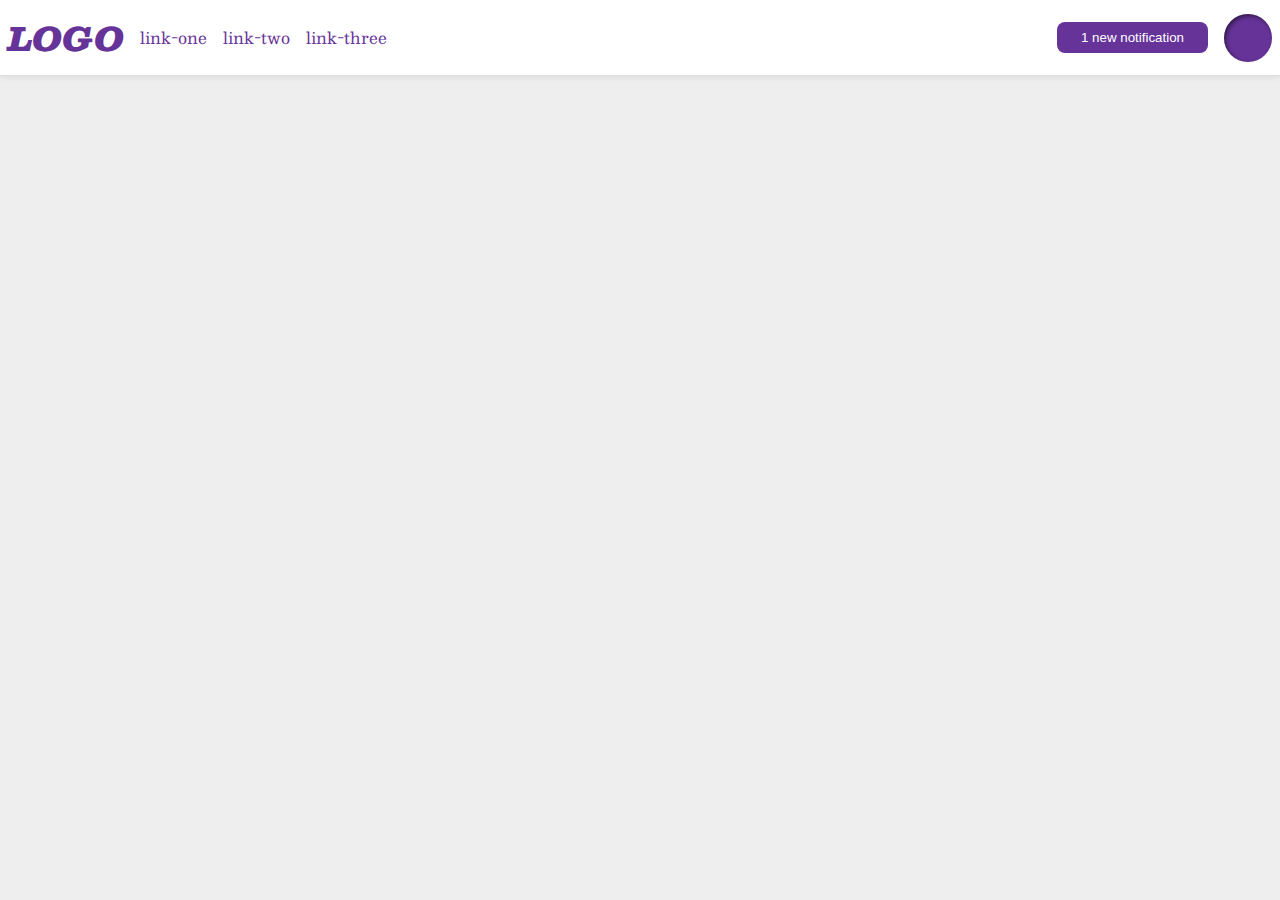
<file: foundations/flex/03-flex-header-2/index.html>
<!DOCTYPE html>
<html lang="en">
  <head>
    <meta charset="UTF-8">
    <meta http-equiv="X-UA-Compatible" content="IE=edge">
    <meta name="viewport" content="width=device-width, initial-scale=1.0">
    <title>Flex Header 2</title>
    <link rel="stylesheet" href="style.css">
  </head>
  <body>
    <div class="header">
      <div class="logo">
        LOGO
      </div>
      <ul class="links">
        <li><a href="https://google.com">link-one</a></li>
        <li><a href="https://google.com">link-two</a></li>
        <li><a href="https://google.com">link-three</a></li>
      </ul>
      <div class="push-right">
        <button class="notifications">
          1 new notification
        </button>
        <div class="profile-image"></div>
      </div>
    </div>
  </body>
</html>
</file>
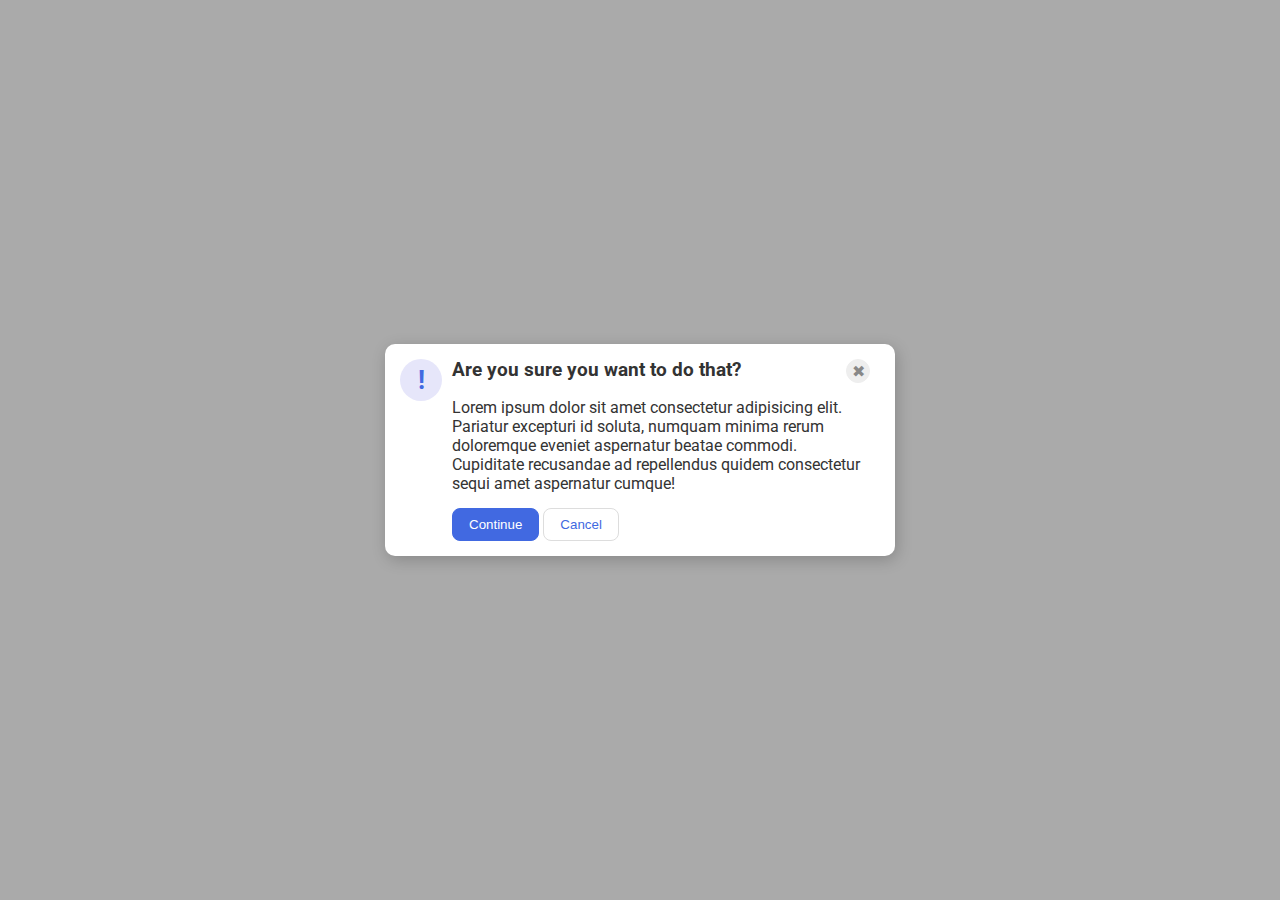
<file: foundations/flex/05-flex-modal/index.html>
<!DOCTYPE html>
<html lang="en">
  <head>
    <meta charset="UTF-8">
    <meta http-equiv="X-UA-Compatible" content="IE=edge">
    <meta name="viewport" content="width=device-width, initial-scale=1.0">
    <link rel="stylesheet" href="style.css">
    <title>Modal</title>
  </head>
  <body>
    <div class="modal">
      <div class="icon">!</div>
      <div class="container">
        <h3 class="header">
          Are you sure you want to do that?
          <button class="close-button">✖</button>
        </h3>
        <div class="text">Lorem ipsum dolor sit amet consectetur adipisicing elit. Pariatur excepturi id soluta, numquam minima rerum doloremque eveniet aspernatur beatae commodi. Cupiditate recusandae ad repellendus quidem consectetur sequi amet aspernatur cumque!</div>
        <button class="continue">Continue</button>
        <button class="cancel">Cancel</button>
      </div>
    </div>
  </body>
</html>
</file>
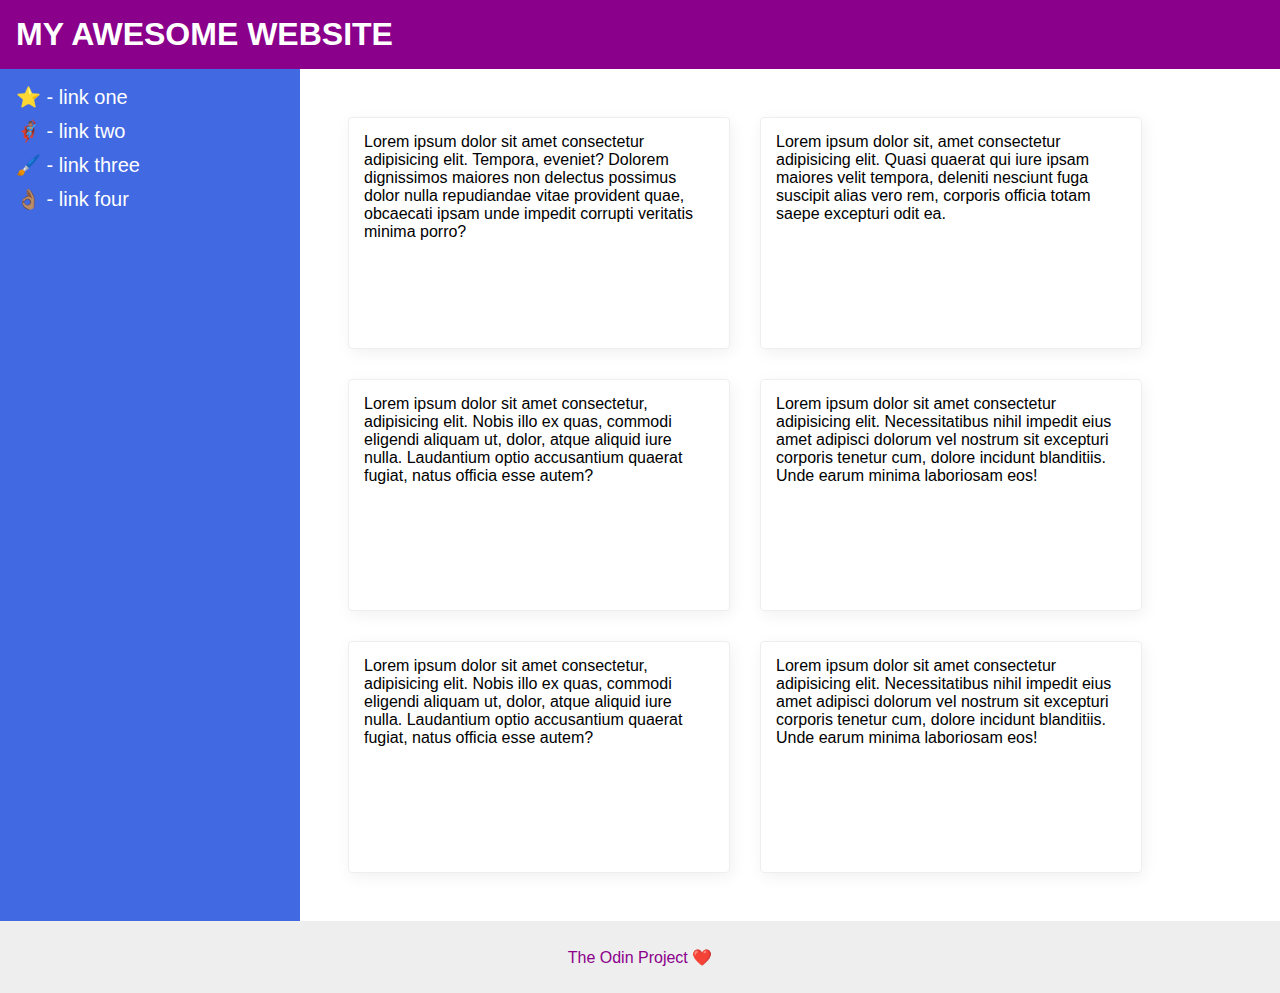
<file: foundations/flex/07-flex-layout-2/index.html>
<!DOCTYPE html>
<html lang="en">
  <head>
    <meta charset="UTF-8">
    <meta http-equiv="X-UA-Compatible" content="IE=edge">
    <meta name="viewport" content="width=device-width, initial-scale=1.0">
    <title>The Holy Grail</title>
    <link rel="stylesheet" href="style.css">
  </head>
  <body>
    <div class="header">
      MY AWESOME WEBSITE
    </div>
    
    <div class="body-container">
      <div class="sidebar">
        <ul>
          <li><a href="#">⭐ - link one</a></li>
          <li><a href="#">🦸🏽‍♂️ - link two</a></li>
          <li><a href="#">🖌️ - link three</a></li>
          <li><a href="#">👌🏽 - link four</a></li>
        </ul>
      </div>
      
      <div class="card-container">
        <div class="card">Lorem ipsum dolor sit amet consectetur adipisicing elit. Tempora, eveniet? Dolorem dignissimos maiores non delectus possimus dolor nulla repudiandae vitae provident quae, obcaecati ipsam unde impedit corrupti veritatis minima porro?</div>
        <div class="card">Lorem ipsum dolor sit, amet consectetur adipisicing elit. Quasi quaerat qui iure ipsam maiores velit tempora, deleniti nesciunt fuga suscipit alias vero rem, corporis officia totam saepe excepturi odit ea.</div>
        <div class="card">Lorem ipsum dolor sit amet consectetur, adipisicing elit. Nobis illo ex quas, commodi eligendi aliquam ut, dolor, atque aliquid iure nulla. Laudantium optio accusantium quaerat fugiat, natus officia esse autem?</div>
        <div class="card">Lorem ipsum dolor sit amet consectetur adipisicing elit. Necessitatibus nihil impedit eius amet adipisci dolorum vel nostrum sit excepturi corporis tenetur cum, dolore incidunt blanditiis. Unde earum minima laboriosam eos!</div>
        <div class="card">Lorem ipsum dolor sit amet consectetur, adipisicing elit. Nobis illo ex quas, commodi eligendi aliquam ut, dolor, atque aliquid iure nulla. Laudantium optio accusantium quaerat fugiat, natus officia esse autem?</div>
        <div class="card">Lorem ipsum dolor sit amet consectetur adipisicing elit. Necessitatibus nihil impedit eius amet adipisci dolorum vel nostrum sit excepturi corporis tenetur cum, dolore incidunt blanditiis. Unde earum minima laboriosam eos!</div>
      </div>
    </div>

    <div class="footer">
      The Odin Project ❤️
    </div>
  </body>
</html>
</file>
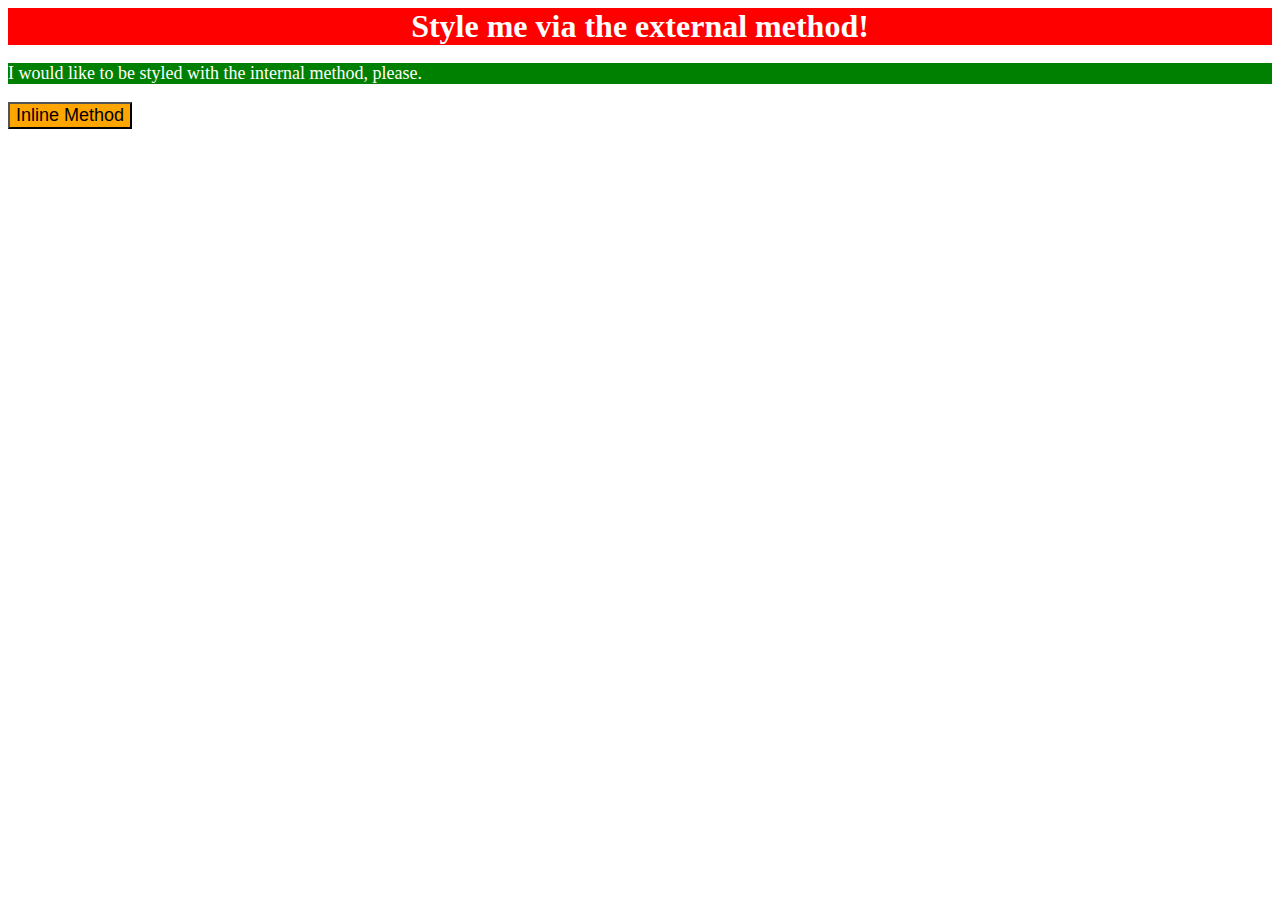
<file: foundations/intro-to-css/01-css-methods/index.html>
<!DOCTYPE html>
<html lang="en">
  <head>
    <meta charset="UTF-8">
    <meta http-equiv="X-UA-Compatible" content="IE=edge">
    <meta name="viewport" content="width=device-width, initial-scale=1.0">
    <title>Methods for Adding CSS</title>
    <link rel="stylesheet" href="./style.css">
    <style>
      p {
        background-color: green;
        color: white;
        font-size: 18px;
      }
    </style>
  </head>
  <body>
    <div>Style me via the external method!</div>
    <p>I would like to be styled with the internal method, please.</p>
    <button style="background-color: orange; font-size: 18px;">Inline Method</button>
  </body>
</html>
</file>
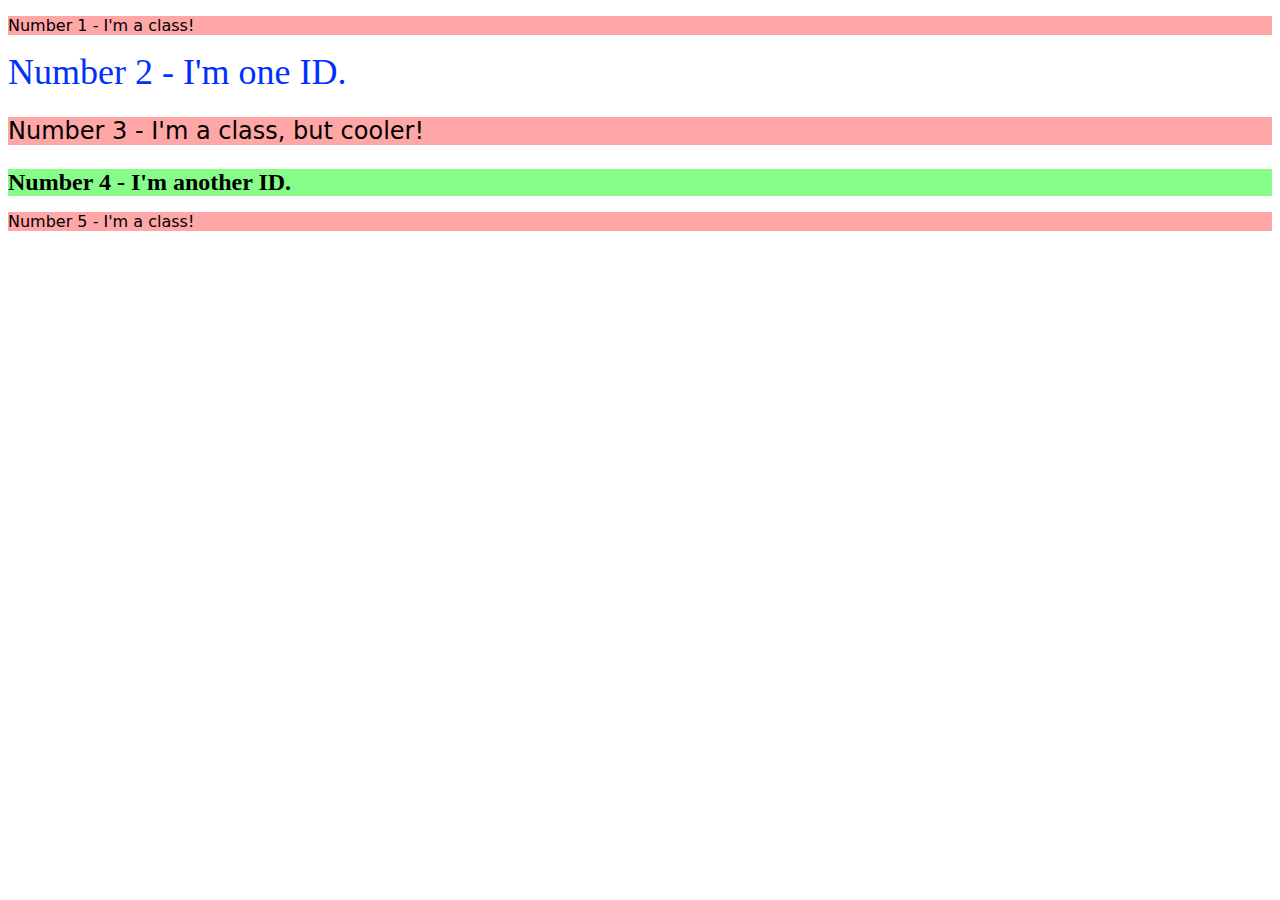
<file: foundations/intro-to-css/02-class-id-selectors/index.html>
<!DOCTYPE html>
<html lang="en">
  <head>
    <meta charset="UTF-8">
    <meta http-equiv="X-UA-Compatible" content="IE=edge">
    <meta name="viewport" content="width=device-width, initial-scale=1.0">
    <title>Class and ID Selectors</title>
    <link rel="stylesheet" href="style.css">
  </head>
  <body>
    <p class="odd">Number 1 - I'm a class!</p>
    <div id="firstid">Number 2 - I'm one ID.</div>
    <p class="odd cooler">Number 3 - I'm a class, but cooler!</p>
    <div id="secondid" class="cooler">Number 4 - I'm another ID.</div>
    <p class="odd">Number 5 - I'm a class!</p>
  </body>
</html>
</file>
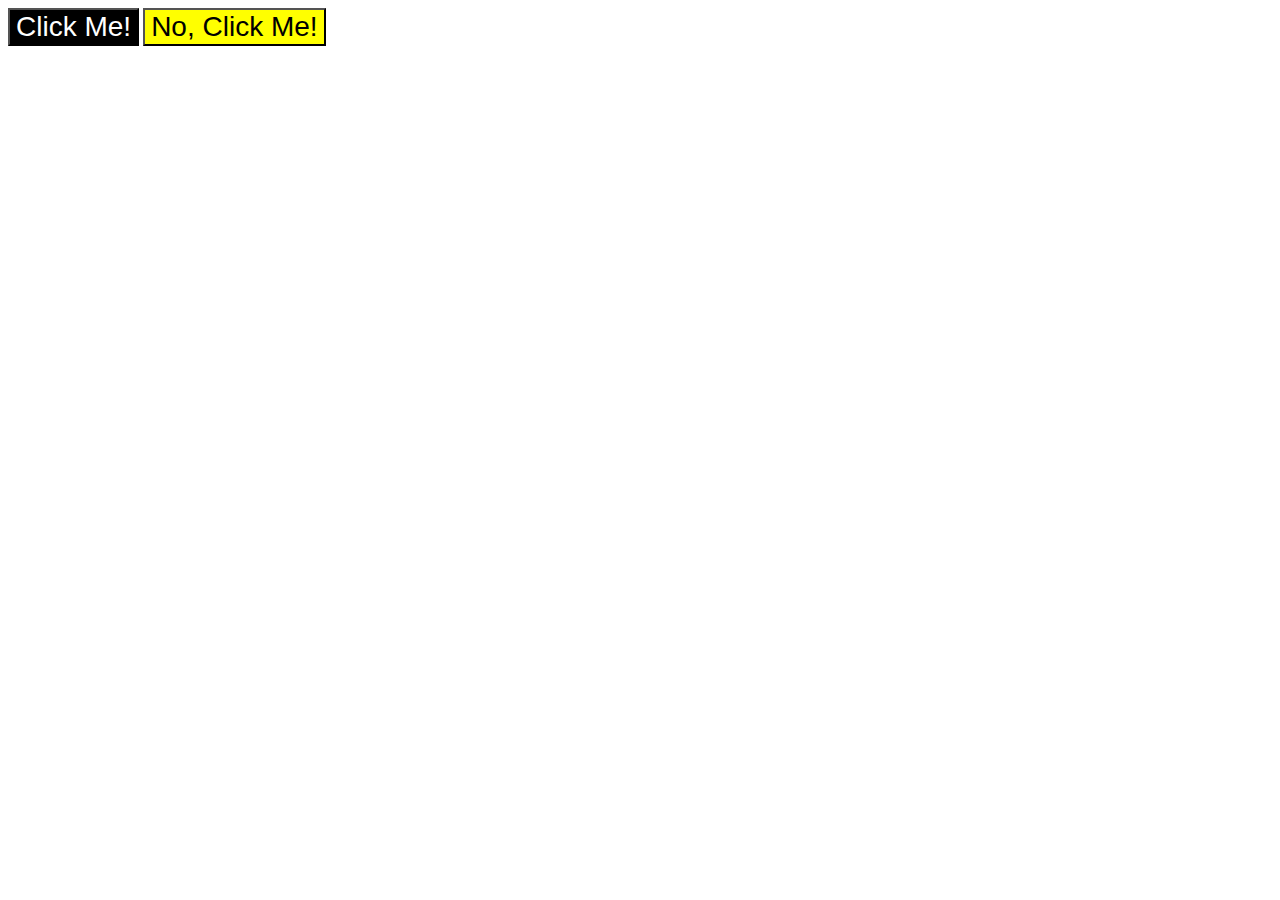
<file: foundations/intro-to-css/03-grouping-selectors/index.html>
<!DOCTYPE html>
<html lang="en">
  <head>
    <meta charset="UTF-8">
    <meta http-equiv="X-UA-Compatible" content="IE=edge">
    <meta name="viewport" content="width=device-width, initial-scale=1.0">
    <title>Grouping Selectors</title>
    <link rel="stylesheet" href="style.css">
  </head>
  <body>
    <button class="buttonone">Click Me!</button>
    <button class="buttontwo">No, Click Me!</button>
  </body>
</html>
</file>
<file: foundations/flex/03-flex-header-2/style.css>
/* this is some magical font-importing.  
you'll learn about it later. */
@import url('https://fonts.googleapis.com/css2?family=Besley:ital,wght@0,400;1,900&display=swap');

body {
  margin: 0;
  background: #eee;
  font-family: Besley, serif;
}

.header {
  background: white;
  border-bottom: 1px solid #ddd;
  box-shadow: 0 0 8px rgba(0,0,0,.1);

  display: flex;
  align-items: center;
  padding: 8px;
  gap: 16px;
}

.profile-image {
  background: rebeccapurple;
  box-shadow: inset 2px 2px 4px rgba(0,0,0,.5);
  border-radius: 50%;
  width: 48px;
  height: 48px;
}

.logo {
  color: rebeccapurple;
  font-size: 32px;
  font-weight: 900;
  font-style: italic;
}

button {
  border: none;
  border-radius: 8px;
  background: rebeccapurple;
  color: white;
  padding: 8px 24px;
}

a {
  /* this removes the line under our links */
  text-decoration: none;
  color: rebeccapurple;
}

ul {
  list-style-type: none;

  display: flex;
  padding: 0px;
  gap: 16px;
}

.push-right {
  display: flex;
  gap: 16px;
  align-items: center;
  margin-left: auto;
}
</file>
<file: foundations/flex/05-flex-modal/style.css>
@import url('https://fonts.googleapis.com/css2?family=Roboto:wght@400;700&display=swap');

html, body {
  height: 100%;
}

body {
  font-family: Roboto, sans-serif;
  margin: 0;
  background: #aaa;
  color: #333;
  /* I'll give you this one for free lol */
  display: flex;
  align-items: center;
  justify-content: center;
}

.modal {
  background: white;
  width: 480px;
  border-radius: 10px;
  box-shadow: 2px 4px 16px rgba(0,0,0,.2);

  display: flex;
  padding: 15px;
}

.icon {
  color: royalblue;
  font-size: 26px;
  font-weight: 700;
  background: lavender;
  width: 42px;
  height: 42px;
  border-radius: 50%;
  display: flex;
  align-items: center;
  justify-content: center;

  flex-shrink: 0;
}

.close-button {
  background: #eee;
  border-radius: 50%;
  color: #888;
  font-weight: 400;
  font-size: 16px;
  height: 24px;
  width: 24px;
  display: flex;
  align-items: center;
  justify-content: center;
  border: 1px solid #eee;
  padding: 0;

  margin-left: auto;
}

button {
  cursor: pointer;
  padding: 8px 16px;
  border-radius: 8px;
}

button.continue {
  background: royalblue;
  border: 1px solid royalblue;
  color: white;
}

button.cancel {
  background: white;
  border: 1px solid #ddd;
  color: royalblue;
}

.header {
  display: flex;
  margin: 0px;
}

.container {
  padding: 0px 10px;
}

.text {
  margin-top: 15px;
  margin-bottom: 15px;
}
</file>
<file: foundations/flex/07-flex-layout-2/style.css>
body {
  font-family: -apple-system, BlinkMacSystemFont, 'Segoe UI', Roboto, Oxygen, Ubuntu, Cantarell, 'Open Sans', 'Helvetica Neue', sans-serif;
  margin: 0;
  min-height: 100vh;

  display: flex;
  flex-direction: column;
}

.header {
  background: darkmagenta;
  color: white;

  display: flex;
  align-items: center;
  padding: 16px;
  font-size: 32px;
  font-weight: 900;
}

.footer {
  height: 72px;
  background: #eee;
  color: darkmagenta;

  display: flex;
  align-items: center;
  justify-content: center;
}

.sidebar {
  width: 300px;
  background: royalblue;
  box-sizing: border-box;

  flex-shrink: 0;
  padding: 16px;
}

.card {
  border: 1px solid #eee;
  box-shadow: 2px 4px 16px rgba(0,0,0,.06);
  border-radius: 4px;

  width: 350px;
  height: 200px;
  padding: 15px;
}

/* --------- */

ul {
  margin: 0px;
  padding: 0px;
  list-style-type: none;
}

ul li {
  margin-bottom: 10px;
}

a {
  text-decoration: none;
  color: white;
  font-size: 20px;
}

.body-container {
  display: flex;
  flex: 1 1 auto;
}

.card-container {
  display: flex;
  flex-wrap: wrap;
  padding: 48px;
  gap: 30px;
}
</file>
<file: foundations/intro-to-css/01-css-methods/style.css>
div {
    background-color: red;
    color: white;
    font-size: 32px;
    text-align: center;
    font-weight: 700;
}
</file>
<file: foundations/intro-to-css/02-class-id-selectors/style.css>
.odd {
    background-color: rgb(255,166,167);
    font-family: Verdana, "DejaVu Sans", sans-serif;
}

#firstid {
    color: rgb(0,48,251);
    font-size: 36px;
}

.cooler {
    font-size: 24px;
}

#secondid {
    background-color: rgb(134,252,137);
    font-weight: 700;
}
</file>
<file: foundations/intro-to-css/03-grouping-selectors/style.css>
.buttonone, .buttontwo {
    font-size: 28px;
    font-family: Helvetica, "Times New Roman", sans-serif;
}

.buttonone {
    background-color: black;
    color: white;
}

.buttontwo {
    background-color: yellow;
}
</file>
